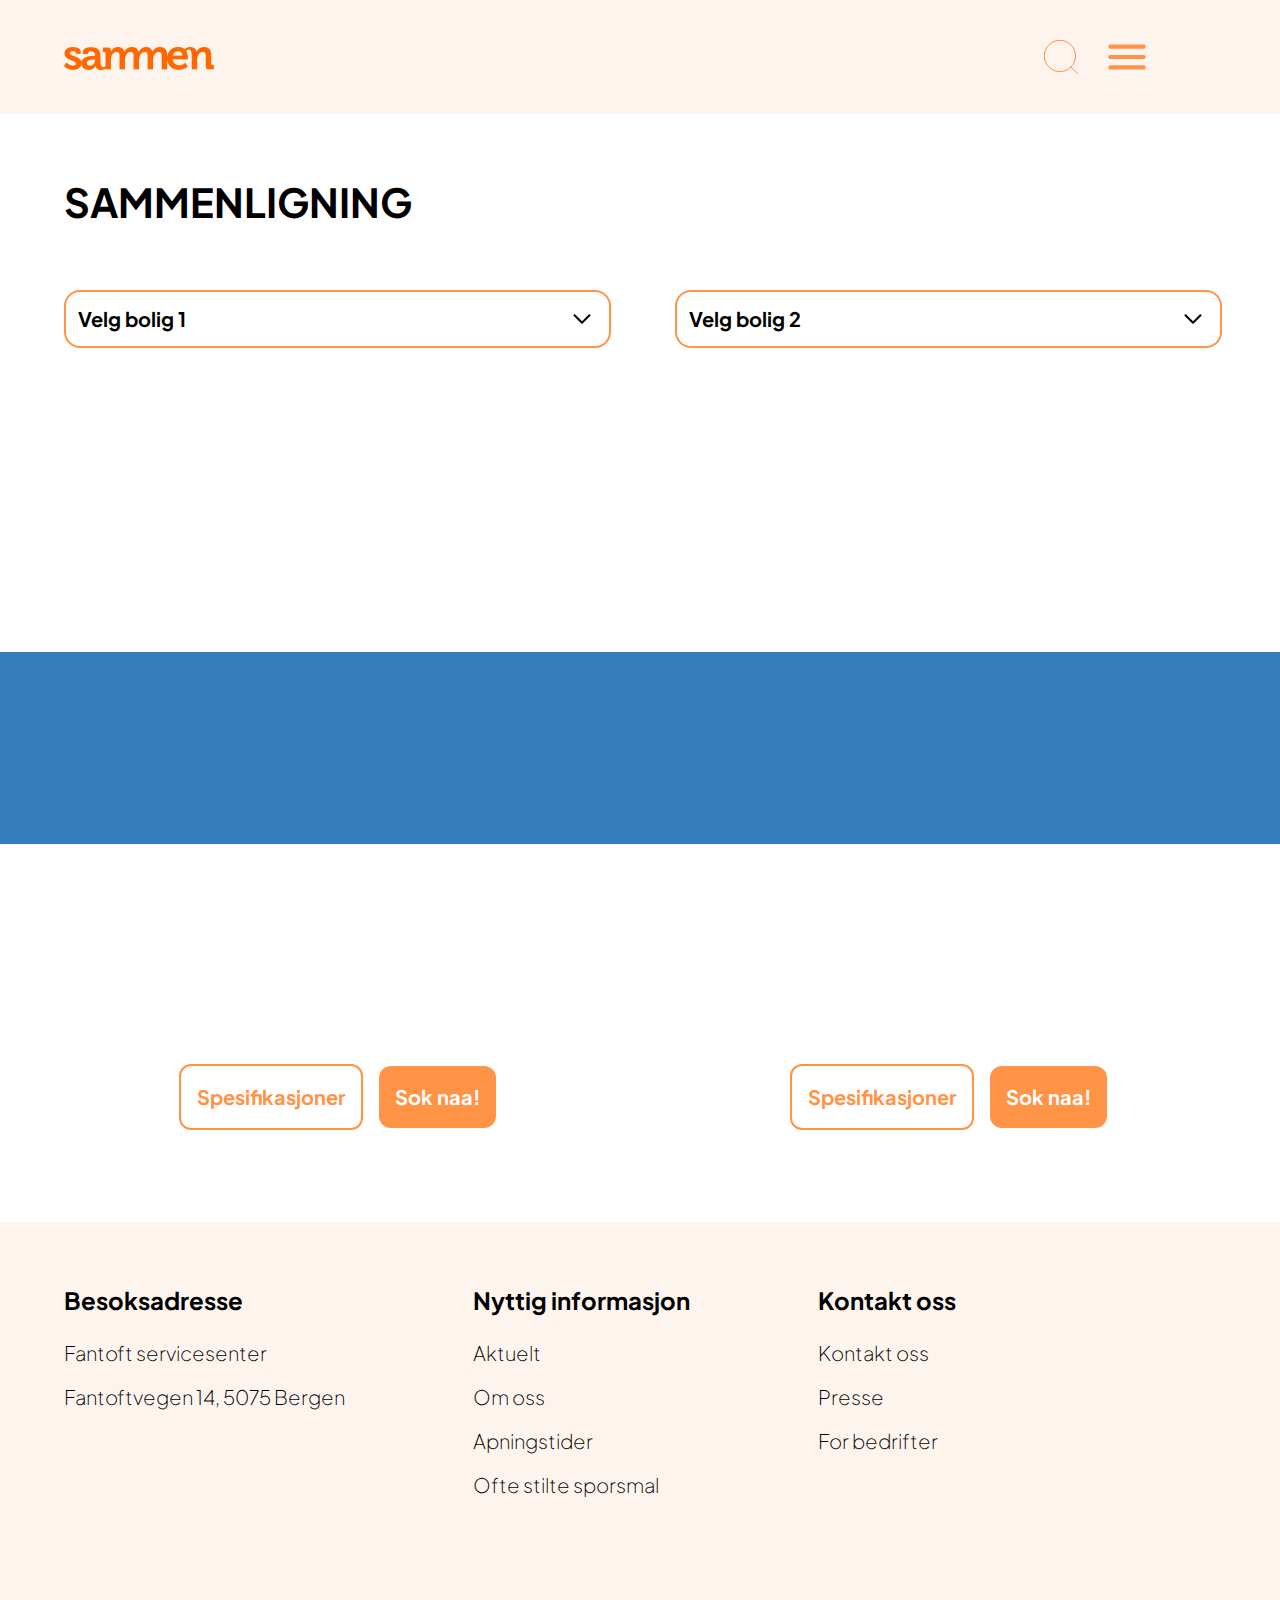
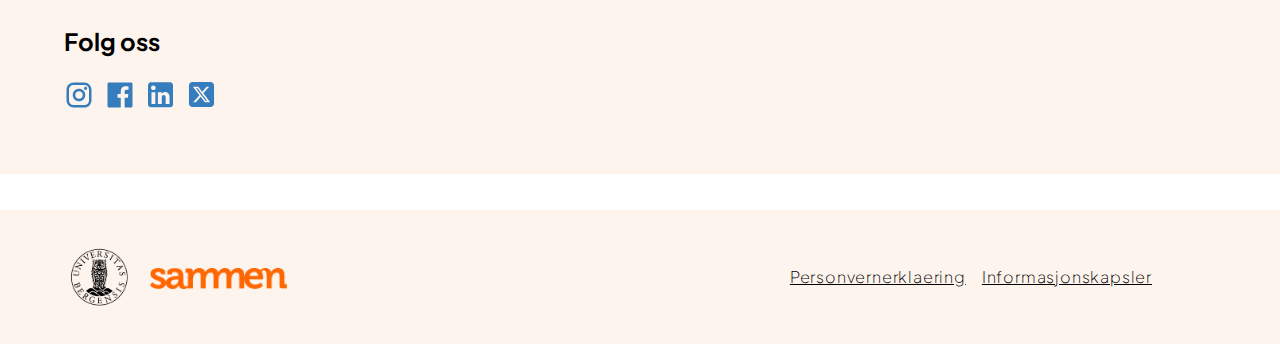
<file: comparison.html>
<!DOCTYPE html>
<html lang="en">
<head>
    <meta charset="UTF-8">
    <meta name="viewport" content="width=device-width, initial-scale=1.0">
    <title>Comparison page</title>

    <link rel="stylesheet" href="https://cdn.jsdelivr.net/npm/bootstrap@5.3.5/dist/css/bootstrap.min.css">
    <link rel="stylesheet" href="main.css">
    <link rel="stylesheet" href="comparison.css">
    <link href='https://fonts.googleapis.com/css?family=Plus Jakarta Sans' rel='stylesheet'>
    <script src="https://cdn.jsdelivr.net/npm/bootstrap@5.3.5/dist/js/bootstrap.bundle.min.js"></script>
</head>
<body>
    <!--Header-->
    <header>
        <div>
            <div class="logo">
                <a href="listing.html"><img src="Bilder/sammenlogo.svg.png" alt="sammenlogo"></a>
            </div>
            <nav>
                <li>
                    <img src="Bilder/sok.svg" alt="sok">
                </li>
                <li>
                    <a data-bs-toggle="offcanvas" href="#offcanvasExample" role="button" aria-controls="offcanvasExample">
                        <img src="Bilder/meny.svg" alt="meny">
                    </a>
                </li>
            </nav>
        </div>
    </header>

    <div class="title">
        <h1 class="bold">SAMMENLIGNING</h1>
    </div>

    <!--Container 1-->
    <div class="container1">
        <!--Housing 1 - hero -->
        <div class="grid-hero1">
            <div class="customdropdown">
                <select name="boliger" id="bolig1">
                    <option value="">Velg bolig 1</option>
                </select>
            </div>
            <br><br>
            <div id="bigimg1"></div>
            <div class="miniimg1" id="miniimg1"></div>
            <div class="herotxtandstars">
                <div class="grid-herotitle">
                    <h1 id="type1"></h1><!--Type bolig-->
                    <h1 id="price1"></h1><!--Pris-->
                </div>
                <div class="grid-heroplace" id="adrplace1"></div>
                <div class="grid-stars" id="star1"> <!--Stjerner-->
                </div>
            </div>
        </div>

        <!--Housing 2 - hero -->
        <div class="grid-hero2">
            <div class="customdropdown">
                <select name="boliger" id="bolig2">
                    <option value="">Velg bolig 2</option>
                </select>
            </div>
            <br><br>
            <div id="bigimg2"></div>
            <div class="miniimg2" id="miniimg2"></div>
            <div class="herotxtandstars">
                <div class="grid-herotitle">
                    <h1 id="type2"></h1><!--Type bolig-->
                    <h1 id="price2"></h1><!--Pris-->
                </div>
                <div class="grid-heroplace" id="adrplace2"></div>
                <div class="grid-stars" id="star2"> <!--Stjerner-->
                </div>
            </div>
        </div>

        <!--Housing 1 - Boligtype-->
        <div class="grid-housingtype1" id="boliginfo1">
        </div>

        <!--Housing 2 - Boligtype-->
        <div class="grid-housingtype2" id="boliginfo2">
        </div>
    
    <!--End of container 1-->
    </div>

    <!--Fasiliteter-->
    <div class="fasiliteter">
        <h1 class="bold textspace64" id="tittelfas"></h1>
        <div class="fasiliteterlist">
            <!--Housing 1 - fasilities-->
            <div id="fasility1"></div>
            <!--Housing 2 - fasilities-->
            <div id="fasility2"></div>
        </div>
    </div>

    <!--Container 2-->
    <div class="container2">

        <!--Housing 1 - beliggenhet-->
        <div class="grid-area1" id="beliggenhet1">
        </div>

        <!--Housing 2 - beliggenhet-->
        <div class="grid-area2" id="beliggenhet2">
        </div>

        <!--Housing 1 - Naboer-->
        <div class="grid-demo1" id="naboer1">
        </div>

        <!--Housing 2 - Naboer-->
        <div class="grid-demo2" id="naboer2">
        </div>
        
        <!--Housing 1 - Knapper-->
        <div class="grid-btn1">
            <button class="outline" onclick="detaljer1()">Spesifikasjoner</button>
            <button class="filled">Sok naa!</button>
        </div>

        <!--Housing 2 - knapper-->
        <div class="grid-btn2">
            <button class="outline" onclick="detaljer2()">Spesifikasjoner</button>
            <button class="filled">Sok naa!</button>
        </div>
    <!--End of container 2-->
    </div>

    <!--Footer-->
    <footer>
        
        <!--Above the line-->
        <div class="topfooter">
            <div>
                <h4 class="bold textspace24">Besoksadresse</h4>
                <p class="textspace16">Fantoft servicesenter</p>
                <p>Fantoftvegen 14, 5075 Bergen</p>
            </div>
            <div>
                <h4 class="bold textspace24">Nyttig informasjon</h4>
                <p class="textspace16">Aktuelt</p>
                <p class="textspace16">Om oss</p>
                <p class="textspace16">Apningstider</p>
                <p>Ofte stilte sporsmal</p>
            </div>
            <div>
                <h4 class="bold textspace24">Kontakt oss</h4>
                <p class="textspace16">Kontakt oss</p>
                <p class="textspace16">Presse</p>
                <p>For bedrifter</p>
            </div>
            <div>
                <h4 class="bold textspace24">Folg oss</h4>
                <img src="Bilder/instagramlogo.svg" alt="instagram">
                <img src="Bilder/facebooklogo.svg" alt="facebook">
                <img src="Bilder/linkedinlogo.svg" alt="linkedin">
                <img src="Bilder/xlogo.svg" alt="x">
            </div>
        </div>
        <hr>

        <!--Under the line-->
        <div class="bottomfooter">
            <div>
                <div class="uib"><img src="Bilder/Uiblogo.png" alt="UiB"></div>
                <div class="sammen"><img src="Bilder/sammenlogo.svg.png" alt="Sammen"></div>
            </div>
            <div>
                <nav>
                    <li><p class="supporting"><u>Personvernerklaering</u></p></li>
                    <li><p class="supporting"><u>Informasjonskapsler</u></p></li>
                </nav>
            </div>
        </div>
    </footer>

    <!--Bootstrap sidebar-->
    <div class="offcanvas offcanvas-end" tabindex="-1" id="offcanvasExample" aria-labelledby="offcanvasExampleLabel">
        <div class="offcanvas-header">
          <h3 class="offcanvas-title" id="offcanvasExampleLabel">Meny</h3>
          <button type="button" class="btn-close" data-bs-dismiss="offcanvas" aria-label="Close"></button>
        </div>
        <div class="offcanvas-body">
          <div class="btnpages">
            <a href="listing.html"><h4><img src="Bilder/hjem.svg" alt="hjem">Forside</h4></a>
            <br><br>
            <a href="comparison.html"><h4><img src="Bilder/sammenlign.svg" alt="sammenlign">Sammenlign boliger</h4></a>
          </div>
          </div>
        </div>
      </div>

    <script src="comparison.js"></script>
</body>
</file>
<file: main.css>
body {
    font-family: "Plus Jakarta Sans", sans-serif;
    background-color: #FFF;
    margin: 0;
    padding: 0;
}

h1, h2, h3, h4, p, .label {
    margin: 0px;
    font-weight: 200;
}

h1 {
    color: #000;
    font-size: 40px;
}

h2 {
    color: #000;
    font-size: 36px;
}

h3 {
    color: #000;
    font-size: 32px;
}

h4 {
    color: #000;
    font-size: 24px;
}

p {
    color: #000;
    font-size: 20px;
    line-height: 28px;
}

.supporting {
    color: #000;
    font-size: 16px;
    letter-spacing: 0.8px;
    font-weight: 100;
}

.label {
    color: #000;
    font-size: 12px;
    letter-spacing: 0.6px;
}

.bold {
    font-weight: 700;
}

button {
    font-size: 20px;
    font-weight: 700;
    display: flex;
    padding: 16px;
    justify-content: center;
    align-items: center;
    border-radius: 12px;
    border: none;
}

.filled {
    background-color: #FF9346;
    color: #FFF;
}

.filled:hover {
    opacity: 0.8;
}

.outline {
    border: 2px solid #FF9346;
    color: #FF9346;
    background-color: #FFF;
}

.outline:hover {
    background-color: rgba(255, 147, 70, 0.20);
}

header, .topfooter, .bottomfooter {
    background-color: #FDF4EE;
}

header {
    display: flex;
    justify-content: center;
    width: 100vw;
}

header > div {
    display: flex;
    padding: 32px 64px;
    justify-content: space-between;
    align-items: center;
    width: 100vw;
}

.logo img {
    width: 50%;
    max-width: 300px;
    height: auto;
}

.logo a {
    text-decoration: none;
    background: none;
}

nav {
    display: flex;
    margin-right: 64px;
}

nav li {
    float: left;
    margin-left: 16px;
    list-style-type: none;
}

nav li img {
    width: 50px;
    height: 50px;
}

footer hr {
    border: 2px solid #FFF;
}

.topfooter {
    display: flex;
    flex-wrap: wrap;
    width: 100vw;
}

.topfooter > div {
    margin: 64px;
}

.topfooter img {
    width: 30px;
    height: 30px;
    margin-right: 8px;
}

.textspace24 {
    margin-bottom: 24px;
}

.textspace16 {
    margin-bottom: 16px;
}

.textspace8 {
    margin-bottom: 8px;
}

.textspace40 {
    margin-bottom: 40px;
}

.textspace64 {
    margin-bottom: 64px;
}

.bottomfooter {
    display: flex;
    justify-content: space-between;
    align-items: center;
    width: 100vw;
}

.bottomfooter > div {
    display: flex;
    align-items: center;
    justify-content: left;
    margin: 32px 64px 32px 64px;
}

.uib img {
    width: 70px;
    height: auto;
    margin-right: 16px;
}

.sammen img {
    width: 137px;
    height: auto;
}

a {
    text-decoration: none;
}

.btnpages img{
    float: left;
    margin-right: 8px;
    width: 50px;
    height: auto;
    align-items: center;
}

.btnpages {
    align-items: center;
    justify-content: left;
}
</file>
<file: comparison.css>
.title {
    margin: 64px;
    text-align: left;
}

.customdropdown {
    position: relative;
    padding: 12px;
    border: 2px solid #FF9346;
    border-radius: 16px;
    background-color: #FFF;
    justify-content: center;
}

select {
    align-items: center;
    box-shadow: none;
    border: none;
    outline: none;
    text-shadow: none;
    -webkit-appearance: none;
    -moz-appearance: none;
    appearance: none;
    font-size: 20px;
    font-weight: 700;
    color: #000;
    padding-right: 40px; /* Gi plass til ny pil */
    background: url('Bilder/chevron.svg') no-repeat right center;
    background-size: 30px 30px;
    width: 100%;
}

.container1 {
    display: grid;
    grid-template-areas: 
        "hero1 hero2"
        "housingtype1 housingtype2"
    ;
    grid-template-columns: 47.5% 47.5%;
    grid-template-rows: auto auto;
    gap: 92px 64px;
    margin: 0px 64px;
}

.grid-hero1 {
    grid-area: hero1;
}

.grid-hero2 {
    grid-area: hero2;
}

.grid-hero1 img, .grid-hero2 img{
    border: 1px solid #FFF;
}

.bigimg1 {
    width: 100%;
    height: 400px;
    object-fit: cover;
}

.bigimg2 {
    width: 100%;
    height: 400px;
    object-fit: cover;
}

.miniimg1 {
    display: flex;
    justify-content: center;
    align-items: center;
    gap: 0;
    margin-bottom: 16px;
}

.miniimg2 {
    display: flex;
    justify-content: center;
    align-items: center;
    gap: 0;
    margin-bottom: 16px;
}

.miniimg1 img {
    width: 25%;
    height: 100px;
    object-fit: cover;
}

.miniimg2 img {
    width: 25%;
    height: 100px;
    object-fit: cover;
}

.herotxtandstars {
    display: grid;
    grid-template-areas: "herotitle" "heroplace" "stars";
    padding: 0px 32px 0px 8px;
}

.herotxt {
    display: flex;
    align-items: flex-start;
    gap: 8px;
}

.grid-herotitle {
    grid-area: herotitle;
    display: flex;
    justify-content: space-between;
    align-items: center;
    width: 100%;
    margin-bottom: 8px;
}

.grid-heroplace {
    grid-area: heroplace;
    margin-bottom: 16px;
    align-items: center;
    align-content: center;
    justify-content: center;
}

.grid-heroplace img {
    width: 20px;
    height: 20px;
    padding-right: 8px;
    float: left;
}

.grid-stars {
    grid-area: stars;
    display: flex;
    align-items: center;
    gap: 8px;
}

.grid-stars img {
    width: 30px;
    height: 30px;
}

.grid-housingtype1 {
    grid-area: housingtype1;
}

.grid-housingtype2 {
    grid-area: housingtype2;
}

.grid-housingtype1, .grid-housingtype2 {
    display: grid;
    grid-row: auto auto auto auto auto auto;
    gap: 24px;
    padding: 16px 32px 16px 32px;
    align-items: center;
    margin-bottom: 92px;
}

.grid-housingtype1 img, .grid-housingtype2 img {
    width: 24px;
    height: 24px;
    float: left;
    padding-right: 8px;
}

.fasiliteter {
    background-color: #357DBD;
    padding: 64px;
    text-align: center;
    margin-bottom: 92px;
}

.fasiliteter h1 {
    color: #FFF;
}

.fasiliteterlist {
    display: grid;
    grid-template-columns: auto auto;
    gap: 64px;
}

.fasiliteterlist > div {
    display: flex;
    justify-content: center;
    align-items: center;
    align-content: center;
    gap: 24px;
    flex-wrap: wrap;
}

.fasilitetericon {
    width: 160px;
    height: 96.61px;
    align-items: center;
    gap: 4px;
    text-align: center;
}

.fasilitetericon p {
    color: #FFF;
}

.fasilitetericon img {
    height: 50px;
    width: auto;
}

.container2 {
    display: grid;
    grid-template-areas: 
        "area1 area2"
        "demo1 demo2"
        "btn1 btn2"
    ;
    grid-template-columns: 47.5% 47.5%;
    grid-template-rows: auto auto auto;
    gap: 64px;
    margin: 0px 64px 92px 64px;
}

.grid-area1 {
    grid-area: area1;
    text-align: left;
    margin: 0px 32px 0px 32px;
}

.grid-area2 {
    grid-area: area2;
    text-align: left;
    margin: 0px 32px 0px 32px;
}

.grid-area1 img, .grid-area2 img {
    border-radius: 8px;
    margin-bottom: 16px;
    width: 100%;
    height: auto;
}

.grid-area1 h2, .grid-area2 h2 {
    margin-bottom: 24px;
}

.grid-demo1 {
    grid-area: demo1;
    padding: 0px 32px;
}

.grid-demo2 {
    grid-area: demo2;
    padding: 0px 32px;
}

.data {
    display: grid;
    grid-template-columns: repeat(20, 20px);
    height: auto;
    margin-bottom: 24px;
    gap: 8px;
}

.data img {
    width: 20px;
    height: auto;
}

.datatxt {
    display: flex;
    justify-content: space-between;
    align-items: center;
    width: 552px;
}

.grid-btn1 {
    grid-area: btn1;
    display: flex;
    align-items: center;
    justify-content: center;
    gap: 16px;
}

.grid-btn2 {
    grid-area: btn2;
    display: flex;
    align-items: center;
    justify-content: center;
    gap: 16px;
}

.infonaboer {
    display: flex;
    justify-content: left;
    align-items: center;
    margin-bottom: 16px;
    padding: 8px;
    background-color: rgba(53, 125, 189, 0.3);
    border:2px solid #357DBD ;
    border-radius: 8px;
}

.infonaboer img{
    width: 100px;
    height: auto;
    margin-right: 12px;
}

.nabotxt p{
    margin-bottom: 8px;
}
</file>
